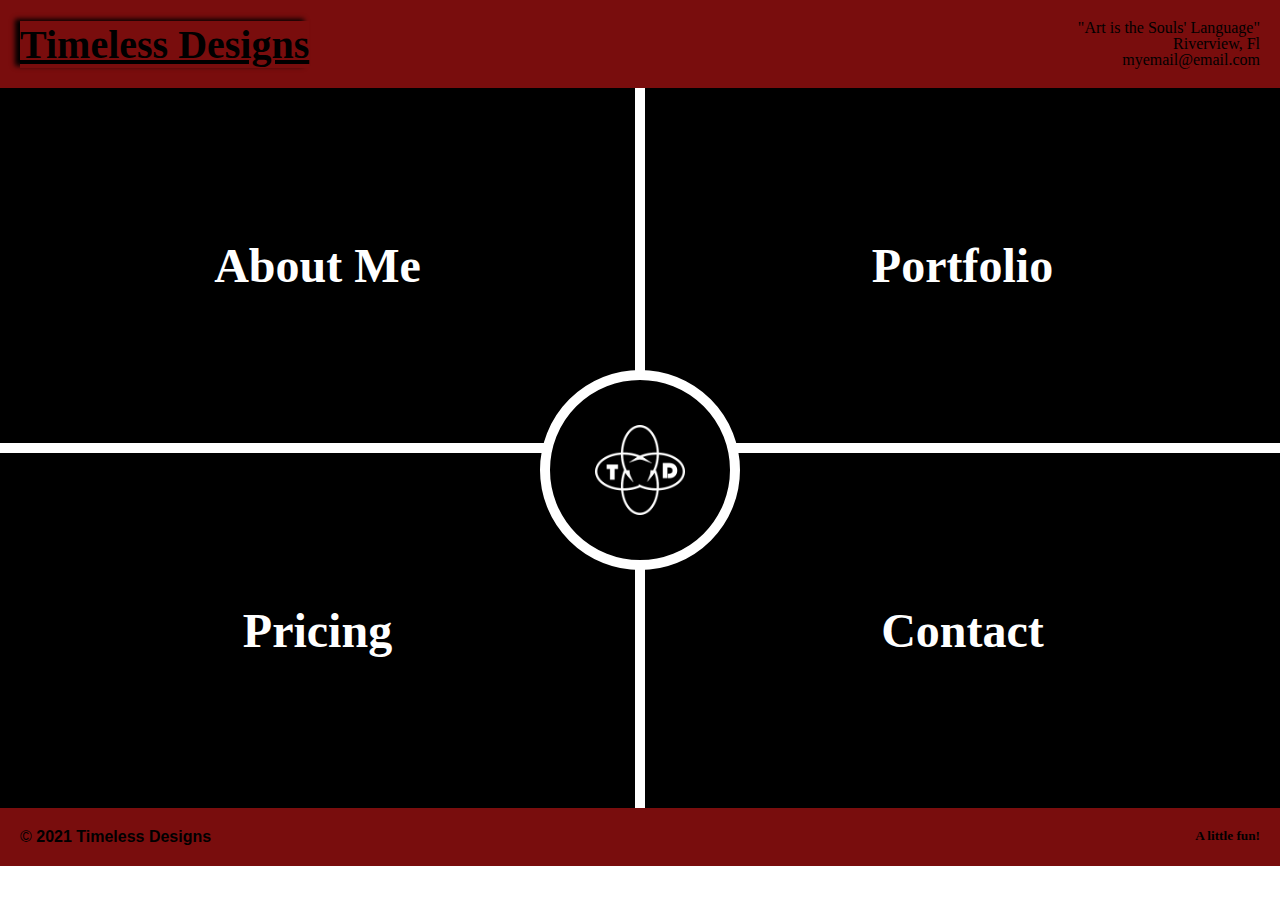
<file: index.html>
<!DOCTYPE html>
<html lang="en" dir="ltr">
  <head>
    <link rel="stylesheet" href="./css/master.css">
    <meta name="viewport" content="width=device-width, inital-scale=1">
    <meta charset="utf-8">
    <title>My Portfolio</title>
  </head>
  <body>
    <header>
      <div class="header_left">
        <h1>Timeless Designs</h1>
      </div>

      <div class="header_right">
        <p>"Art is the Souls' Language"</p>
        <p>Riverview, Fl</p>
        <p>myemail@email.com</p>
      </div>
    </header>
    <main>
      <div class="row top">
        <a href="./about.html"><div class="cell topleft">
          <h2>About Me</h2>
        </div>
      </a>
      <a href="./portfolio.html">  <div class="cell topright">
          <h2>Portfolio</h2>
        </div>
      </a>
      </div>
      <div class="row bottom">
        <a href="./pricing.html"> <div class="cell bottomleft">
          <h2>Pricing</h2>
        </div>
      </a>
        <a href="./contact.html"> <div class="cell bottomright">
          <h2>Contact</h2>
        </div>
      </a>
      </div>
      <a href="./home.html"> <div class="circle">
        <img src="./assets/portfolio/TDLogo.png" alt="Timeless Logo">
      </div>
    </a>

      <!-- <nav>
        <ul class="navbar">
        <li><a href="#">Home</a></li>
        <li><a href="#">About</a></li>
        <li><a href="#">Projects</a></li>
        <li><a href="#">Pricing</a></li>
      </nav> -->
    </main>
    <footer>
      <div class="footer_left">
        <p>&copy; <b/>2021 Timeless Designs</p>
      </div>
      <div class="footer_right">
        <h5>A little fun!</h5>
      </div>
      <br/>
    </footer>
  </body>
</html>
</file>
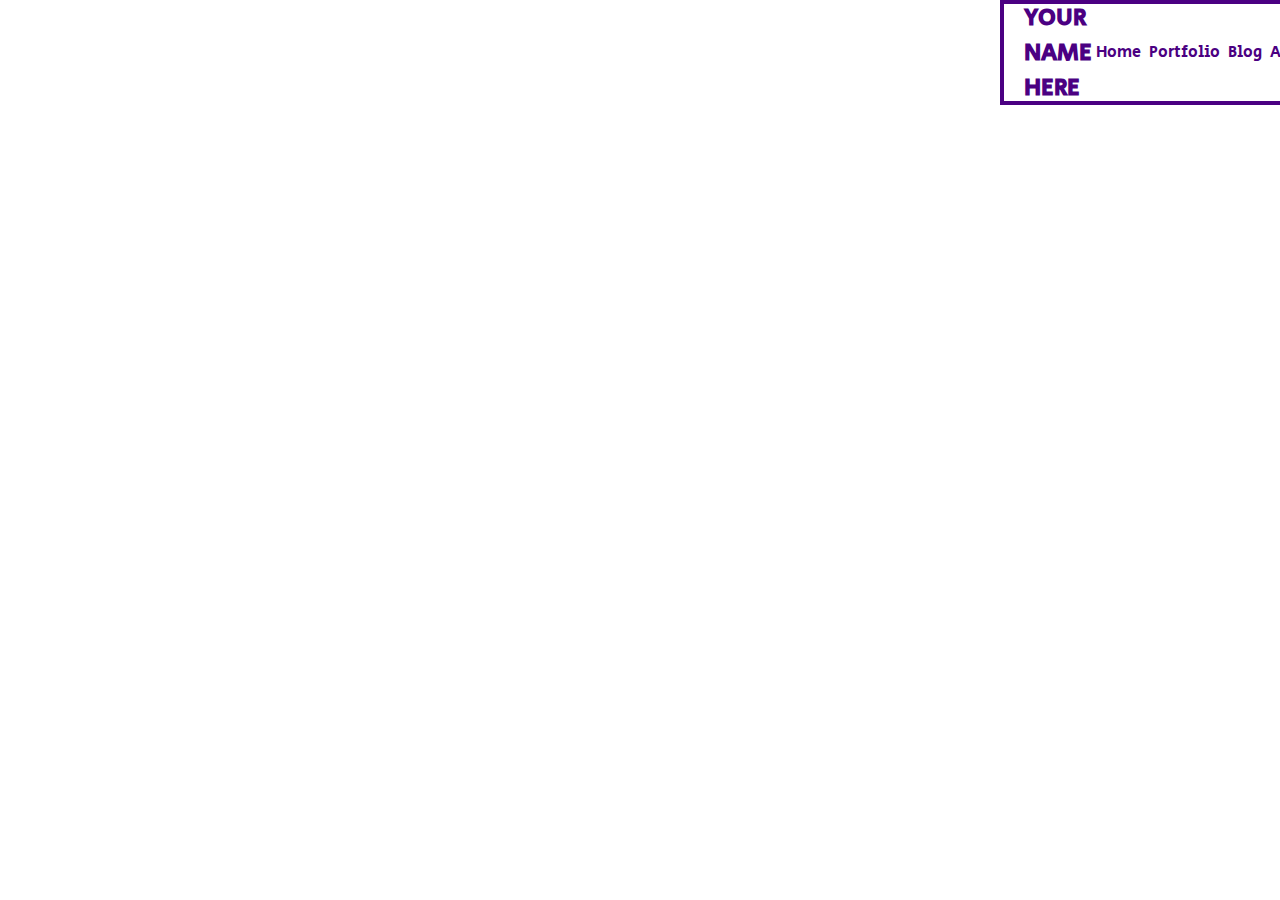
<file: part1/index.html>
<!DOCTYPE html>
<html lang="en-US">
  <head>
    <title>MY PORTFOLIO</title>
    <link rel="stylesheet" href="https://cdnjs.cloudflare.com/ajax/libs/font-awesome/6.2.0/css/all.min.css" integrity="sha512-xh6O/CkQoPOWDdYTDqeRdPCVd1SpvCA9XXcUnZS2FmJNp1coAFzvtCN9BmamE+4aHK8yyUHUSCcJHgXloTyT2A==" crossorigin="anonymous" referrerpolicy="no-referrer" />
    <link rel="stylesheet" href="css/style.css">
  </head>
  <body>
    <div id="siteGrid">
      <nav>
        <h2>YOUR NAME HERE</h2>
        <ul id="navLinks">
          <li><a href="#">Home</a></li>
          <li><a href="#">Portfolio</a></li>
          <li><a href="#">Blog</a></li>
          <li><a href="#">About</a></li>
          <li><a href="#">Contact</a></li>
        </ul>
        <ul class="socialMedia">
          <li><a href="#"><i class="fa-brands fa-twitter"></i></a></li>
          <li><a href="#"><i class="fa-brands fa-facebook"></i></a></li>
          <li><a href="#"><i class="fa-brands fa-instagram"></i></a></li>
          <li><a href="#"><i class="fa-brands fa-github"></i></a></li>
        </ul>
      </nav>
      <section id="hero"></section>
      <section id="threeCards"></section>
      <section id="gallery1"></section>
      <section id="twoCards"></section>
      <footer>
        <ul class="socialMedia">
          <li><a href="#"><i class="fa-brands fa-twitter"></i></a></li>
          <li><a href="#"><i class="fa-brands fa-facebook"></i></a></li>
          <li><a href="#"><i class="fa-brands fa-instagram"></i></a></li>
          <li><a href="#"><i class="fa-brands fa-github"></i></a></li>
        </ul>
      </footer>
    </div>
  </body>
</html>
</file>
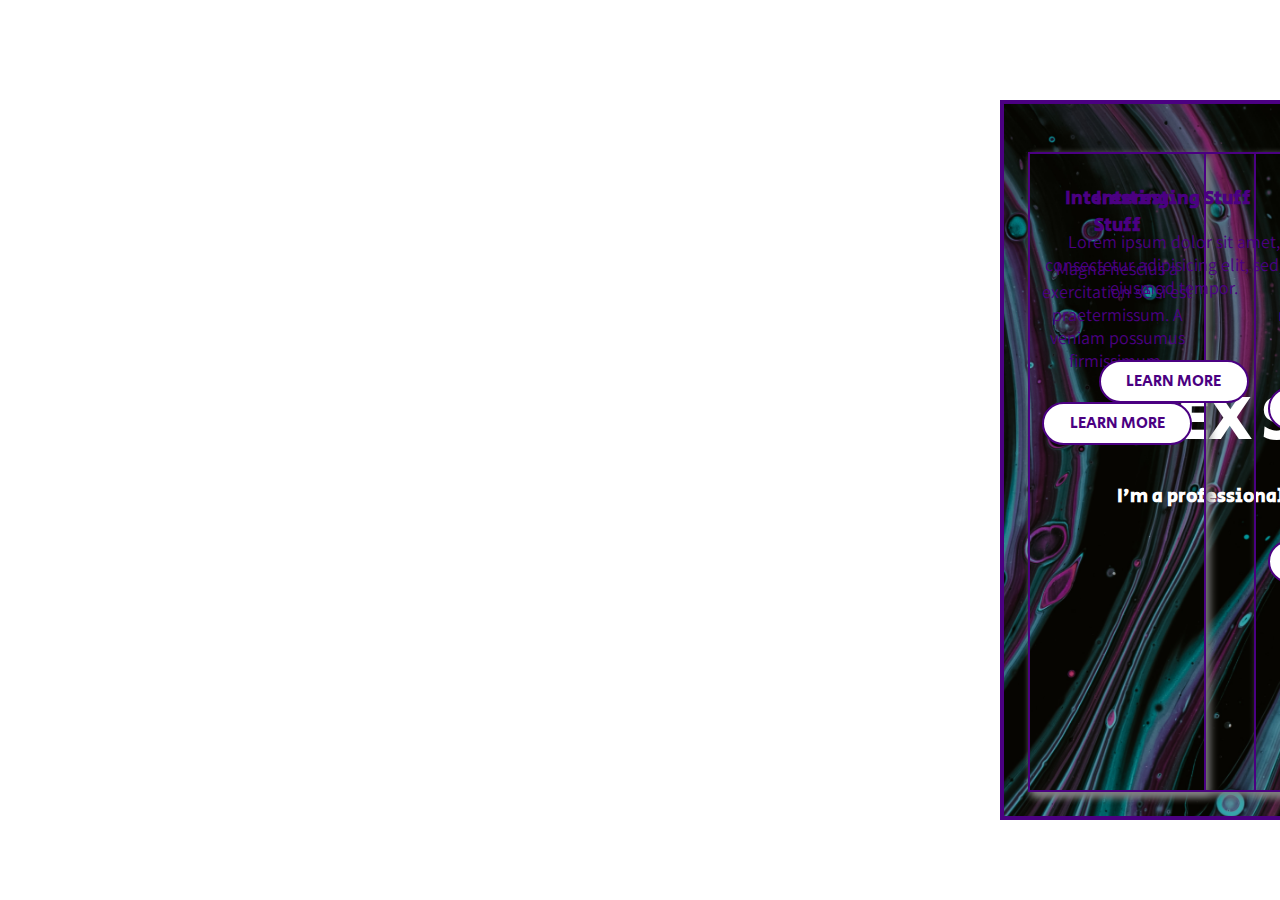
<file: part2/index.html>
<!DOCTYPE html>
<html lang="en-US">
  <head>
    <title>MY PORTFOLIO</title>
    <link rel="stylesheet" href="https://cdnjs.cloudflare.com/ajax/libs/font-awesome/6.2.0/css/all.min.css" integrity="sha512-xh6O/CkQoPOWDdYTDqeRdPCVd1SpvCA9XXcUnZS2FmJNp1coAFzvtCN9BmamE+4aHK8yyUHUSCcJHgXloTyT2A==" crossorigin="anonymous" referrerpolicy="no-referrer" />
    <link rel="stylesheet" href="css/style.css">
  </head>
  <body>
    <div id="siteGrid">
      <nav>
        <h2>YOUR NAME HERE</h2>
        <ul id="navLinks">
          <li><a href="#">Home</a></li>
          <li><a href="#">Portfolio</a></li>
          <li><a href="#">Blog</a></li>
          <li><a href="#">About</a></li>
          <li><a href="#">Contact</a></li>
        </ul>
        <ul class="socialMedia">
          <li><a href="#"><i class="fa-brands fa-twitter"></i></a></li>
          <li><a href="#"><i class="fa-brands fa-facebook"></i></a></li>
          <li><a href="#"><i class="fa-brands fa-instagram"></i></a></li>
          <li><a href="#"><i class="fa-brands fa-github"></i></a></li>
        </ul>
      </nav>
      <section id="hero">
        <div id="heroContent">
          <h1>ALEX SOMEBODY</h1>
          <h3>I'm a professional graphic designer from Orlando</h3>
          <a href="#">ABOUT ME</a>
        </div>
      </section>
      <section id="threeCards">
        <div class="card">
          <h3>Interesting Stuff</h3>
          <p>
            Magna nescius a exercitation se si est praetermissum. A veniam possumus firmissimum.
          </p>
          <a href="#">LEARN MORE</a>
        </div>
        <div class="card">
          <h3>Interesting Stuff</h3>
          <p>
            Sunt in culpa qui officia deserunt mollit anim id est laborum.
          </p>
          <a href="#">LEARN MORE</a>
        </div>
        <div class="card">
          <h3>Interesting Stuff</h3>
          <p>
            Lorem ipsum dolor sit amet, consectetur adipisicing elit, sed do eiusmod tempor.
          </p>
          <a href="#">LEARN MORE</a>
        </div>
      </section>
      <section id="gallery1"></section>
      <section id="twoCards">
        <div class="card">
          <h3>Interesting Stuff</h3>
          <p>
            Lorem ipsum dolor sit amet, consectetur adipisicing elit, sed do eiusmod tempor.
          </p>
          <a href="#">LEARN MORE</a>
        </div>
        <div class="card">
          <h3>Interesting Stuff</h3>
          <p>
            Lorem ipsum dolor sit amet, consectetur adipisicing elit, sed do eiusmod tempor.
          </p>
          <a href="#">LEARN MORE</a>
        </div>
      </section>
      <footer>
        <ul class="socialMedia">
          <li><a href="#"><i class="fa-brands fa-twitter"></i></a></li>
          <li><a href="#"><i class="fa-brands fa-facebook"></i></a></li>
          <li><a href="#"><i class="fa-brands fa-instagram"></i></a></li>
          <li><a href="#"><i class="fa-brands fa-github"></i></a></li>
        </ul>
      </footer>
    </div>
  </body>
</html>
</file>
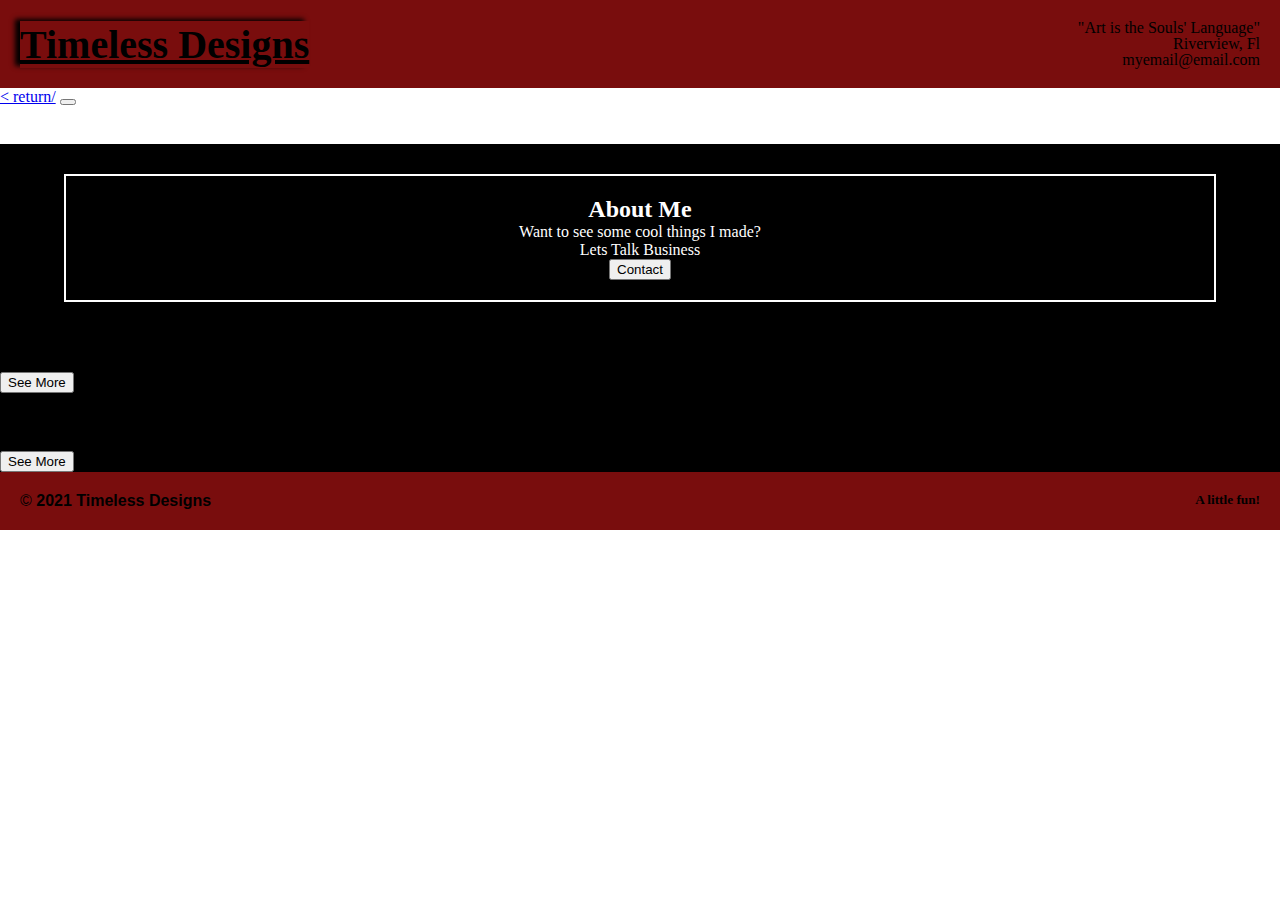
<file: about.html>
<!DOCTYPE html>
<html lang="en" dir="ltr">
  <head>

    <link href="https://cdn.jsdelivr.net/npm/bootstrap@5.1.3/dist/css/bootstrap.min.css" rel="stylesheet" integrity="sha384-1BmE4kWBq78iYhFldvKuhfTAU6auU8tT94WrHftjDbrCEXSU1oBoqyl2QvZ6jIW3" crossorigin="anonymous">
    <link rel="stylesheet" href="./css/master.css">
    <meta name="viewport" content="width=device-width, inital-scale=1">
    <meta charset="utf-8">
    <title>Timeless Designs - Home</title>
  </head>
  <body>
    <header>
      <div class="header_left">
        <h1>Timeless Designs</h1>
      </div>

      <div class="header_right">
        <p>"Art is the Souls' Language"</p>
        <p>Riverview, Fl</p>
        <p>myemail@email.com</p>
      </div>
    </header>
    <nav class="navbar navbar-expand-lg navbar-dark bg-black">
  <div class="container-fluid">
    <a class="navbar-brand" href="./index.html">&lt; return/</a>
    <button class="navbar-toggler" type="button" data-bs-toggle="collapse" data-bs-target="#navbarNav" aria-controls="navbarNav" aria-expanded="false" aria-label="Toggle navigation">
      <span class="navbar-toggler-icon"></span>
    </button>
    <div class="collapse navbar-collapse" id="navbarNav">
      <ul class="navbar-nav">
        <li class="nav-item">
          <a class="nav-link" aria-current="page" href="./home.html">Home</a>
        </li>
        <li class="nav-item">
          <a class="nav-link" href="./portfolio.html">Portfolio</a>
        </li>
        <li class="nav-item">
          <a class="nav-link active" href="./about.html">About Me</a>
        </li>
        <li class="nav-item">
          <a class="nav-link" href="./pricing.html">Pricing</a>
        </li>
        <li class="nav-item">
          <a class="nav-link" href="./contact.html">Contact</a>
        </li>
      </ul>
    </div>
  </div>
</nav>
    <main>
      <section class="intro-section">
        <h2>About Me</h2>
        <p>Want to see some cool things I made?</p>
        <p>Lets Talk Business </p>
        <button type="button" class="btn btn-light" name="Contact">Contact</button>
      </section>

      <section class="services_section
      container text-light">
        <div class="row py-3">
          <div class="col">
            <h3>Who I Am</h3>
            <p>Lorem ipsum dolor sit amet, consectetur adipisicing elit, sed do eiusmod tempor </p>
              <button type="button" class="btn btn-light w-100" name="See More">See More</button>
          </div>
        <div class="col">
          <h3>Digital Design</h3>
          <p>Lorem ipsum dolor sit amet, consectetur adipisicing elit, sed do eiusmod tempor incididunt ut labore et dolore magna aliqua. Ut enim ad minim veniam, quis nostrud exercitation ullamco laboris nisi ut aliquip ex ea commodo consequat. </p>
          <button type="button" class="btn btn-light w-100" name="See More">See More</button>
        </div>
      </div>
      </section>
    </main>
    <footer>
      <div class="footer_left">
        <p>&copy; <b/>2021 Timeless Designs</p>
      </div>
      <div class="footer_right">
        <h5>A little fun!</h5>
      </div>
      <br/>
    </footer>
    <script src="https://cdn.jsdelivr.net/npm/bootstrap@5.1.3/dist/js/bootstrap.bundle.min.js" integrity="sha384-ka7Sk0Gln4gmtz2MlQnikT1wXgYsOg+OMhuP+IlRH9sENBO0LRn5q+8nbTov4+1p" crossorigin="anonymous"></script>
  </body>
</html>
</file>
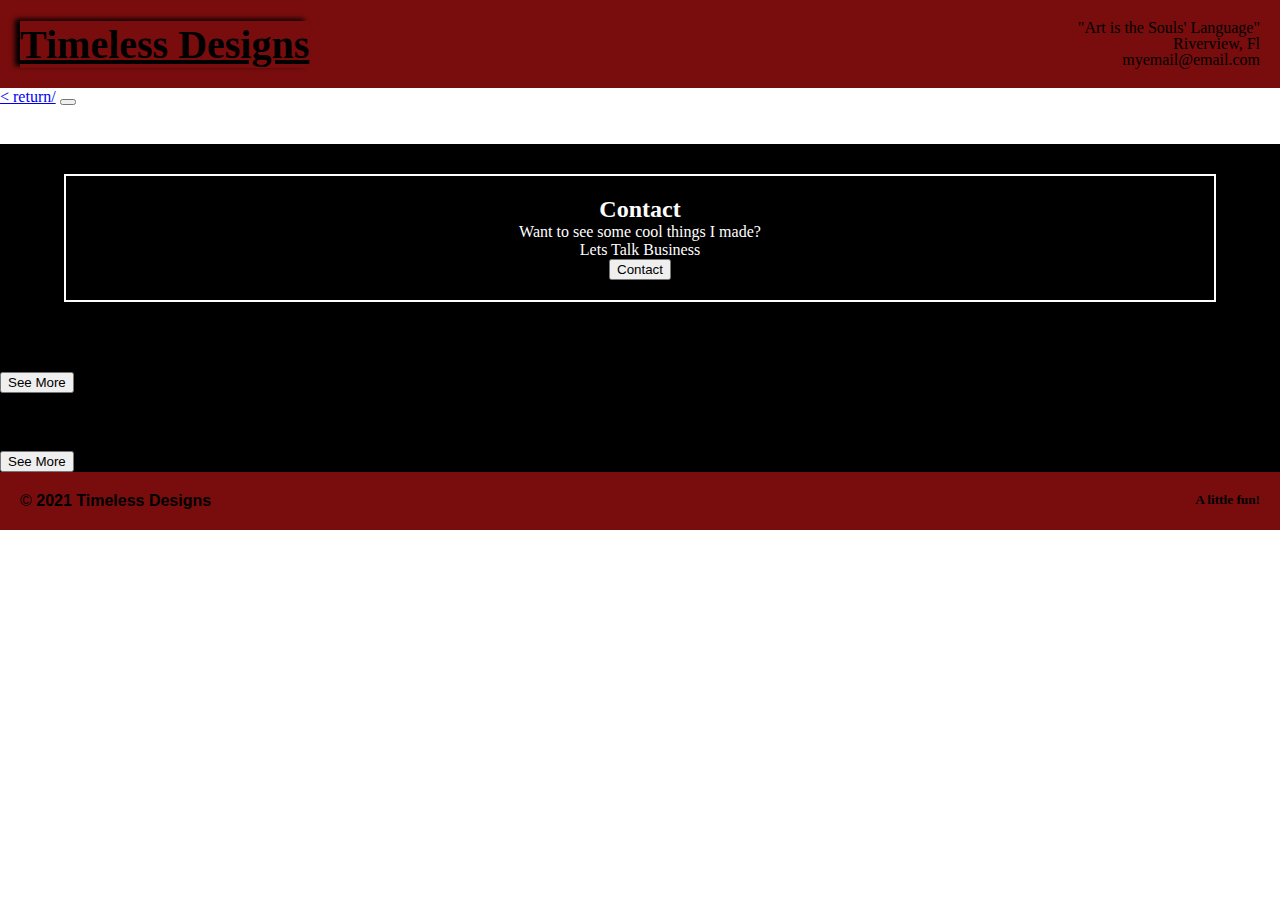
<file: contact.html>
<!DOCTYPE html>
<html lang="en" dir="ltr">
  <head>

    <link href="https://cdn.jsdelivr.net/npm/bootstrap@5.1.3/dist/css/bootstrap.min.css" rel="stylesheet" integrity="sha384-1BmE4kWBq78iYhFldvKuhfTAU6auU8tT94WrHftjDbrCEXSU1oBoqyl2QvZ6jIW3" crossorigin="anonymous">
    <link rel="stylesheet" href="./css/master.css">
    <meta name="viewport" content="width=device-width, inital-scale=1">
    <meta charset="utf-8">
    <title>Timeless Designs - Home</title>
  </head>
  <body>
    <header>
      <div class="header_left">
        <h1>Timeless Designs</h1>
      </div>

      <div class="header_right">
        <p>"Art is the Souls' Language"</p>
        <p>Riverview, Fl</p>
        <p>myemail@email.com</p>
      </div>
    </header>
    <nav class="navbar navbar-expand-lg navbar-dark bg-black">
  <div class="container-fluid">
    <a class="navbar-brand" href="./index.html">&lt; return/</a>
    <button class="navbar-toggler" type="button" data-bs-toggle="collapse" data-bs-target="#navbarNav" aria-controls="navbarNav" aria-expanded="false" aria-label="Toggle navigation">
      <span class="navbar-toggler-icon"></span>
    </button>
    <div class="collapse navbar-collapse" id="navbarNav">
      <ul class="navbar-nav">
        <li class="nav-item">
          <a class="nav-link" aria-current="page" href="./home.html">Home</a>
        </li>
        <li class="nav-item">
          <a class="nav-link" href="./portfolio.html">Portfolio</a>
        </li>
        <li class="nav-item">
          <a class="nav-link" href="./about.html">About Me</a>
        </li>
        <li class="nav-item">
          <a class="nav-link" href="./pricing.html">Pricing</a>
        </li>
        <li class="nav-item">
          <a class="nav-link active" href="./contact.html">Contact</a>
        </li>
      </ul>
    </div>
  </div>
</nav>
    <main>
      <section class="intro-section">
        <h2>Contact</h2>
        <p>Want to see some cool things I made?</p>
        <p>Lets Talk Business </p>
        <button type="button" class="btn btn-light" name="Contact">Contact</button>
      </section>

      <section class="services_section
      container text-light">
        <div class="row py-3">
          <div class="col">
            <h3>Who I Am</h3>
            <p>Lorem ipsum dolor sit amet, consectetur adipisicing elit, sed do eiusmod tempor </p>
              <button type="button" class="btn btn-light w-100" name="See More">See More</button>
          </div>
        <div class="col">
          <h3>Digital Design</h3>
          <p>Lorem ipsum dolor sit amet, consectetur adipisicing elit, sed do eiusmod tempor incididunt ut labore et dolore magna aliqua. Ut enim ad minim veniam, quis nostrud exercitation ullamco laboris nisi ut aliquip ex ea commodo consequat. </p>
          <button type="button" class="btn btn-light w-100" name="See More">See More</button>
        </div>
      </div>
      </section>
    </main>
    <footer>
      <div class="footer_left">
        <p>&copy; <b/>2021 Timeless Designs</p>
      </div>
      <div class="footer_right">
        <h5>A little fun!</h5>
      </div>
      <br/>
    </footer>
    <script src="https://cdn.jsdelivr.net/npm/bootstrap@5.1.3/dist/js/bootstrap.bundle.min.js" integrity="sha384-ka7Sk0Gln4gmtz2MlQnikT1wXgYsOg+OMhuP+IlRH9sENBO0LRn5q+8nbTov4+1p" crossorigin="anonymous"></script>
  </body>
</html>
</file>
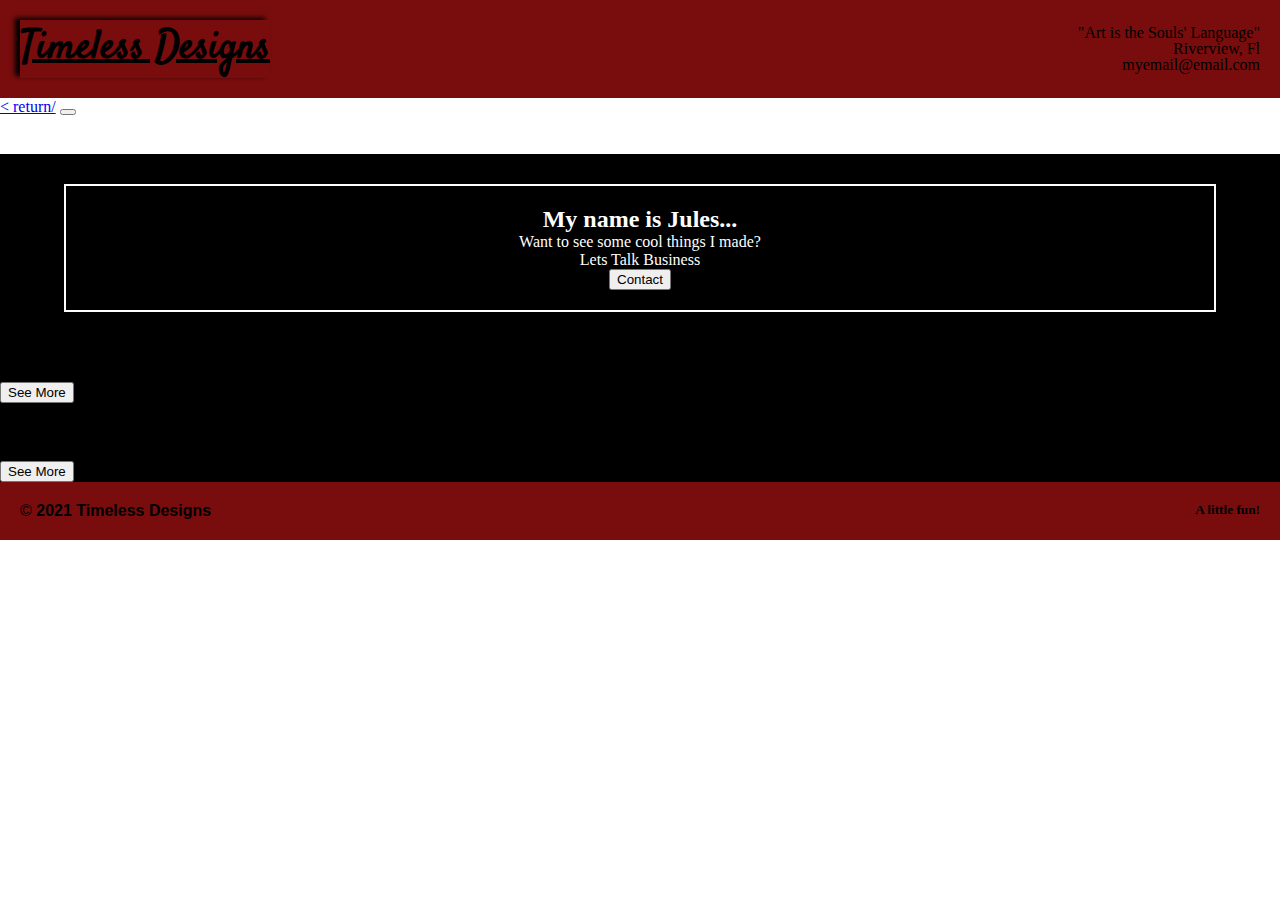
<file: home.html>
<!DOCTYPE html>
<html lang="en" dir="ltr">
  <head>

    <link href="https://cdn.jsdelivr.net/npm/bootstrap@5.1.3/dist/css/bootstrap.min.css" rel="stylesheet" integrity="sha384-1BmE4kWBq78iYhFldvKuhfTAU6auU8tT94WrHftjDbrCEXSU1oBoqyl2QvZ6jIW3" crossorigin="anonymous">
    <link rel="stylesheet" href="./css/master.css">
    <link href="https://fonts.googleapis.com/css2?family=Satisfy&display=swap" rel="stylesheet">
    <meta name="viewport" content="width=device-width, inital-scale=1">
    <meta charset="utf-8">
    <title>Timeless Designs - Home</title>
  </head>
  <body>
    <header>
      <div class="header_left">
        <h1>Timeless Designs</h1>
      </div>

      <div class="header_right">
        <p>"Art is the Souls' Language"</p>
        <p>Riverview, Fl</p>
        <p>myemail@email.com</p>
      </div>
    </header>
    <nav class="navbar navbar-expand-lg navbar-dark bg-black">
  <div class="container-fluid">
    <a class="navbar-brand" href="./index.html">&lt; return/</a>
    <button class="navbar-toggler" type="button" data-bs-toggle="collapse" data-bs-target="#navbarNav" aria-controls="navbarNav" aria-expanded="false" aria-label="Toggle navigation">
      <span class="navbar-toggler-icon"></span>
    </button>
    <div class="collapse navbar-collapse" id="navbarNav">
      <ul class="navbar-nav">
        <li class="nav-item">
          <a class="nav-link active" aria-current="page" href="./home.html">Home</a>
        </li>
        <li class="nav-item">
          <a class="nav-link" href="./portfolio.html">Portfolio</a>
        </li>
        <li class="nav-item">
          <a class="nav-link" href="./about.html">About Me</a>
        </li>
        <li class="nav-item">
          <a class="nav-link" href="./pricing.html">Pricing</a>
        </li>
        <li class="nav-item">
          <a class="nav-link" href="./contact.html">Contact</a>
        </li>
      </ul>
    </div>
  </div>
</nav>
    <main>
      <section class="intro-section">
        <h2>My name is Jules...</h2>
        <p>Want to see some cool things I made?</p>
        <p>Lets Talk Business </p>
        <button type="button" class="btn btn-light" name="Contact">Contact</button>
      </section>

      <section class="services_section
      container text-light">
        <div class="row py-3">
          <div class="col">
            <h3>Who I Am</h3>
            <p>Lorem ipsum dolor sit amet, consectetur adipisicing elit, sed do eiusmod tempor </p>
              <button type="button" class="btn btn-light w-100" name="See More">See More</button>
          </div>
        <div class="col">
          <h3>Digital Design</h3>
          <p>Lorem ipsum dolor sit amet, consectetur adipisicing elit, sed do eiusmod tempor incididunt ut labore et dolore magna aliqua. Ut enim ad minim veniam, quis nostrud exercitation ullamco laboris nisi ut aliquip ex ea commodo consequat. </p>
          <button type="button" class="btn btn-light w-100" name="See More">See More</button>
        </div>
      </div>
      </section>
    </main>
    <footer>
      <div class="footer_left">
        <p>&copy; <b/>2021 Timeless Designs</p>
      </div>
      <div class="footer_right">
        <h5>A little fun!</h5>
      </div>
      <br/>
    </footer>
    <script src="https://cdn.jsdelivr.net/npm/bootstrap@5.1.3/dist/js/bootstrap.bundle.min.js" integrity="sha384-ka7Sk0Gln4gmtz2MlQnikT1wXgYsOg+OMhuP+IlRH9sENBO0LRn5q+8nbTov4+1p" crossorigin="anonymous"></script>
  </body>
</html>
</file>
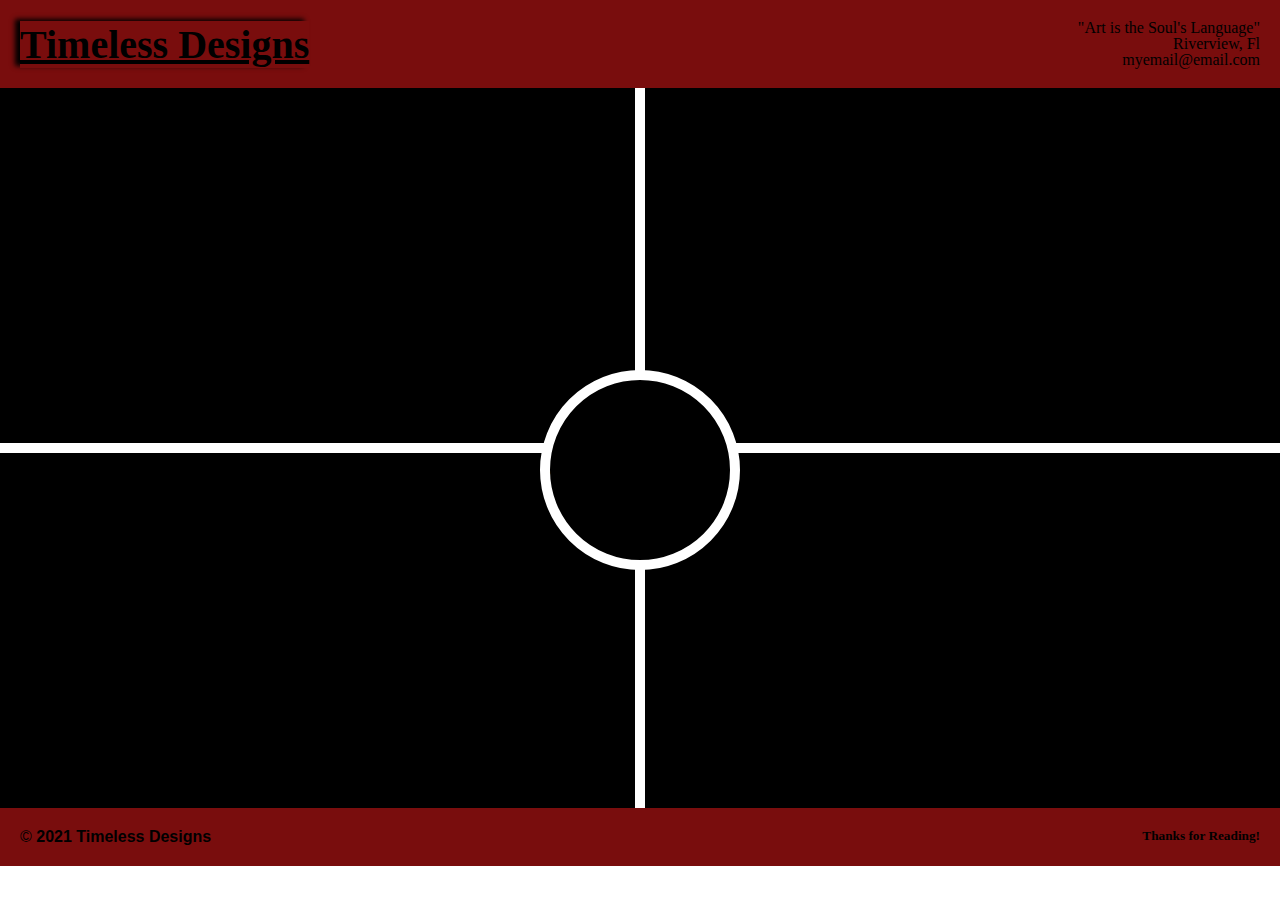
<file: index2.html>
<!DOCTYPE html>
<html lang="en" dir="ltr">
  <head>
    <link rel="stylesheet" href="./css/master.css">
    <meta charset="utf-8">
    <title>My Portfolio</title>
  </head>
  <body>
    <header>
      <div class="header_left">
        <h1>Timeless Designs</h1>
      </div>

      <div class="header_right">
        <p>"Art is the Soul's Language"</p>
        <p>Riverview, Fl</p>
        <p>myemail@email.com</p>
      </div>
    </header>
    <main>
      <div class="row top">
        <div class="cell topleft">

        </div>
        <div class="cell topright">

        </div>
      </div>
      <div class="row bottom">
        <div class="cell bottomleft">

        </div>
        <div class="cell bottomright">

        </div>
      </div>
      <div class="circle">
        <p>aAAAAAAA</p>
      </div>

      <nav>
        <ul class="navbar">
        <li><a href="#">Home</a></li>
        <li><a href="#">About</a></li>
        <li><a href="#">Projects</a></li>
        <li><a href="#">Pricing</a></li>
      </nav>
    </main>
    <footer>
      <div class="footer_left">
        <p>&copy; <b/>2021 Timeless Designs</p>
      </div>
      <div class="footer_right">
        <h5>Thanks for Reading!</h5>
      </div>
      <br/>
    </footer>
  </body>
</html>
</file>
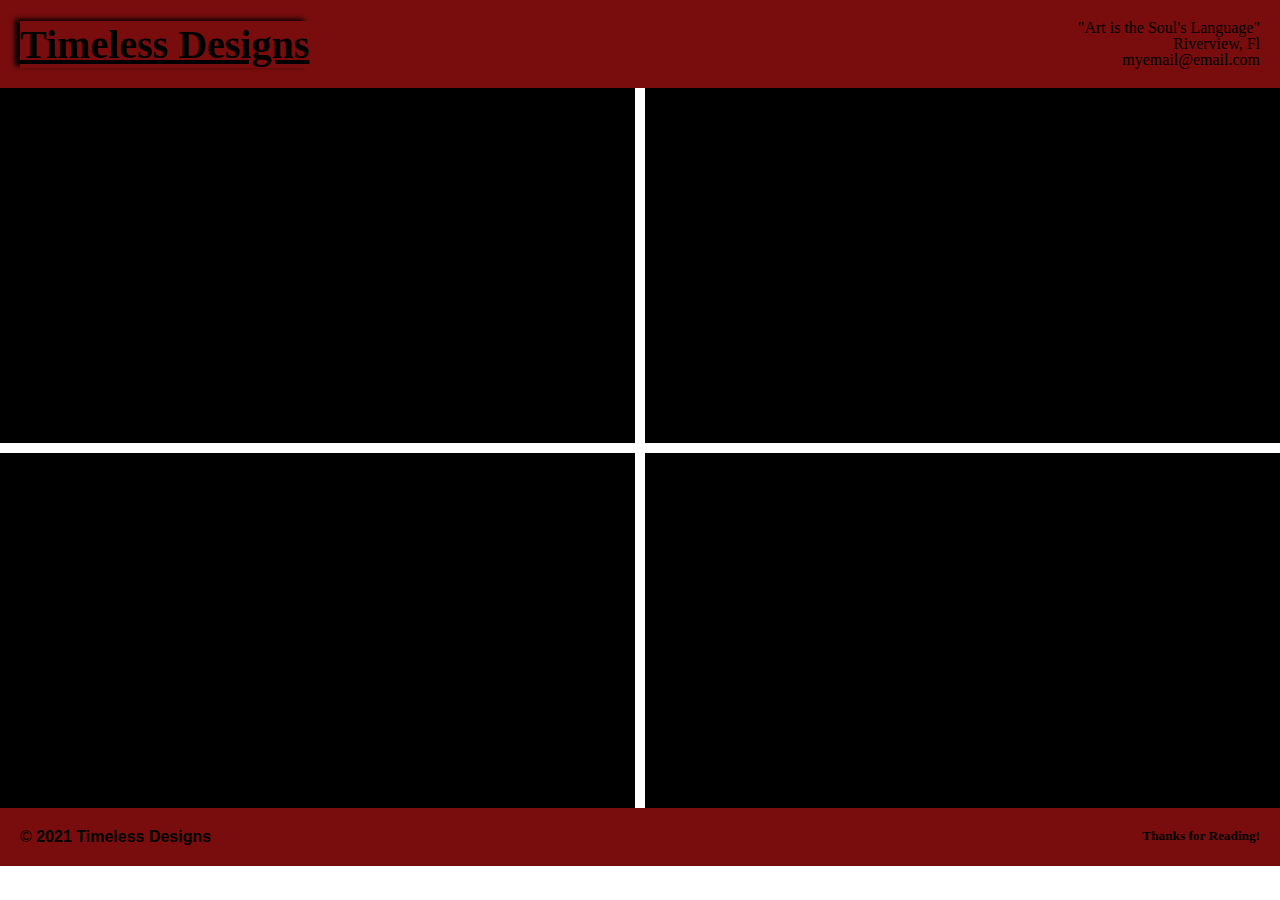
<file: old.html>
<!DOCTYPE html>
<html lang="en" dir="ltr">
  <head>
    <link rel="stylesheet" href="./css/master.css">
    <meta charset="utf-8">
    <title>My Portfolio</title>
  </head>
  <body>
    <header>
      <div class="header_left">
        <h1>Timeless Designs</h1>
      </div>

      <div class="header_right">
        <p>"Art is the Soul's Language"</p>
        <p>Riverview, Fl</p>
        <p>myemail@email.com</p>
      </div>
    </header>
    <main>
      <div class="row top">
        <div class="cell topleft">

        </div>

        <div class="cell topright">

        </div>

        <div class="cell bottomleft">

        </div>

        <div class="cell bottomright">

        </div>
      <nav>
        <ul class="navbar">
        <li><a href="#">Home</a></li>
        <li><a href="#">About</a></li>
        <li><a href="#">Projects</a></li>
        <li><a href="#">Pricing</a></li>
      </nav>
    </main>
    <footer>
      <div class="footer_left">
        <p>&copy; <b/>2021 Timeless Designs</p>
      </div>
      <div class="footer_right">
        <h5>Thanks for Reading!</h5>
      </div>
      <br/>
    </footer>
  </body>
</html>
</file>
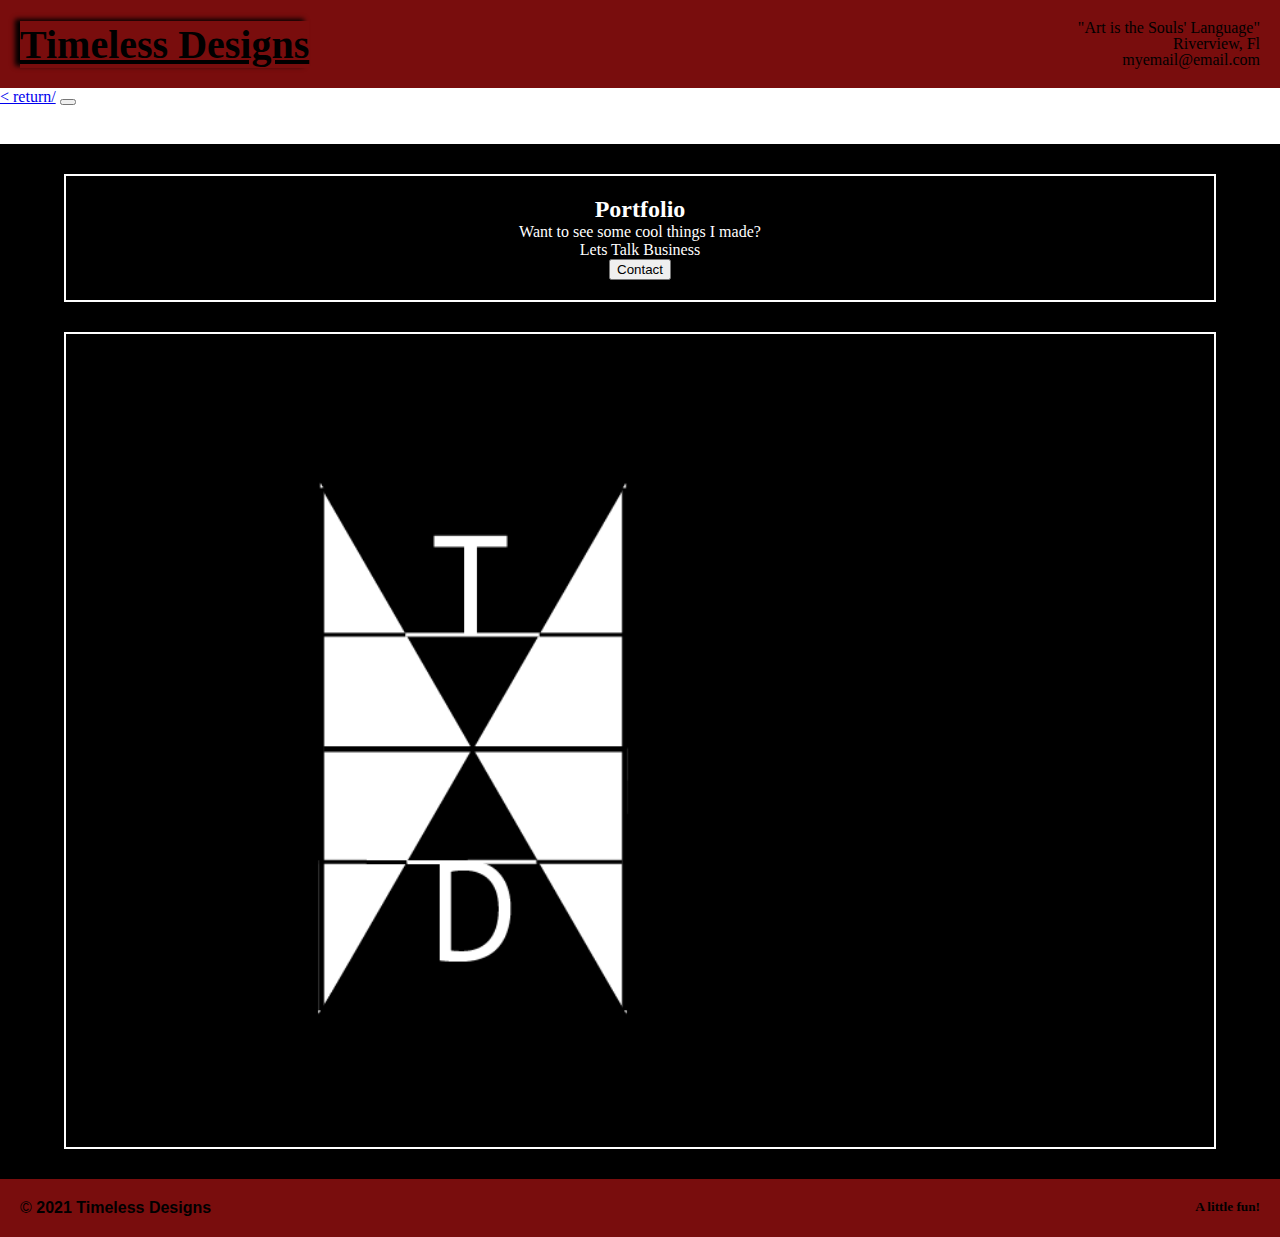
<file: portfolio.html>
<!DOCTYPE html>
<html lang="en" dir="ltr">
  <head>

    <link href="https://cdn.jsdelivr.net/npm/bootstrap@5.1.3/dist/css/bootstrap.min.css" rel="stylesheet" integrity="sha384-1BmE4kWBq78iYhFldvKuhfTAU6auU8tT94WrHftjDbrCEXSU1oBoqyl2QvZ6jIW3" crossorigin="anonymous">
    <link rel="stylesheet" href="./css/master.css">
    <meta name="viewport" content="width=device-width, inital-scale=1">
    <meta charset="utf-8">
    <title>Timeless Designs - Home</title>
  </head>
  <body>
    <header>
      <div class="header_left">
        <h1>Timeless Designs</h1>
      </div>

      <div class="header_right">
        <p>"Art is the Souls' Language"</p>
        <p>Riverview, Fl</p>
        <p>myemail@email.com</p>
      </div>
    </header>
    <nav class="navbar navbar-expand-lg navbar-dark bg-black">
  <div class="container-fluid">
    <a class="navbar-brand" href="./index.html">&lt; return/</a>
    <button class="navbar-toggler" type="button" data-bs-toggle="collapse" data-bs-target="#navbarNav" aria-controls="navbarNav" aria-expanded="false" aria-label="Toggle navigation">
      <span class="navbar-toggler-icon"></span>
    </button>
    <div class="collapse navbar-collapse" id="navbarNav">
      <ul class="navbar-nav">
        <li class="nav-item">
          <a class="nav-link" aria-current="page" href="./home.html">Home</a>
        </li>
        <li class="nav-item">
          <a class="nav-link active" href="./portfolio.html">Portfolio</a>
        </li>
        <li class="nav-item">
          <a class="nav-link" href="./about.html">About Me</a>
        </li>
        <li class="nav-item">
          <a class="nav-link" href="./pricing.html">Pricing</a>
        </li>
        <li class="nav-item">
          <a class="nav-link" href="./contact.html">Contact</a>
        </li>
      </ul>
    </div>
  </div>
</nav>
    <main>
      <section class="intro-section">
        <h2>Portfolio</h2>
        <p>Want to see some cool things I made?</p>
        <p>Lets Talk Business </p>
        <button type="button" class="btn btn-light" name="Contact">Contact</button>
      </section>

      <section class="gallery_section">
        <div class="gallery_img_wrapper">
          <img src="./assets/portfolio/Timeless_Logo-03.png" alt"Timeless Logo Variation">
        </div>

      </section>
    </main>
    <footer>
      <div class="footer_left">
        <p>&copy; <b/>2021 Timeless Designs</p>
      </div>
      <div class="footer_right">
        <h5>A little fun!</h5>
      </div>
      <br/>
    </footer>
    <script src="https://cdn.jsdelivr.net/npm/bootstrap@5.1.3/dist/js/bootstrap.bundle.min.js" integrity="sha384-ka7Sk0Gln4gmtz2MlQnikT1wXgYsOg+OMhuP+IlRH9sENBO0LRn5q+8nbTov4+1p" crossorigin="anonymous"></script>
  </body>
</html>
</file>
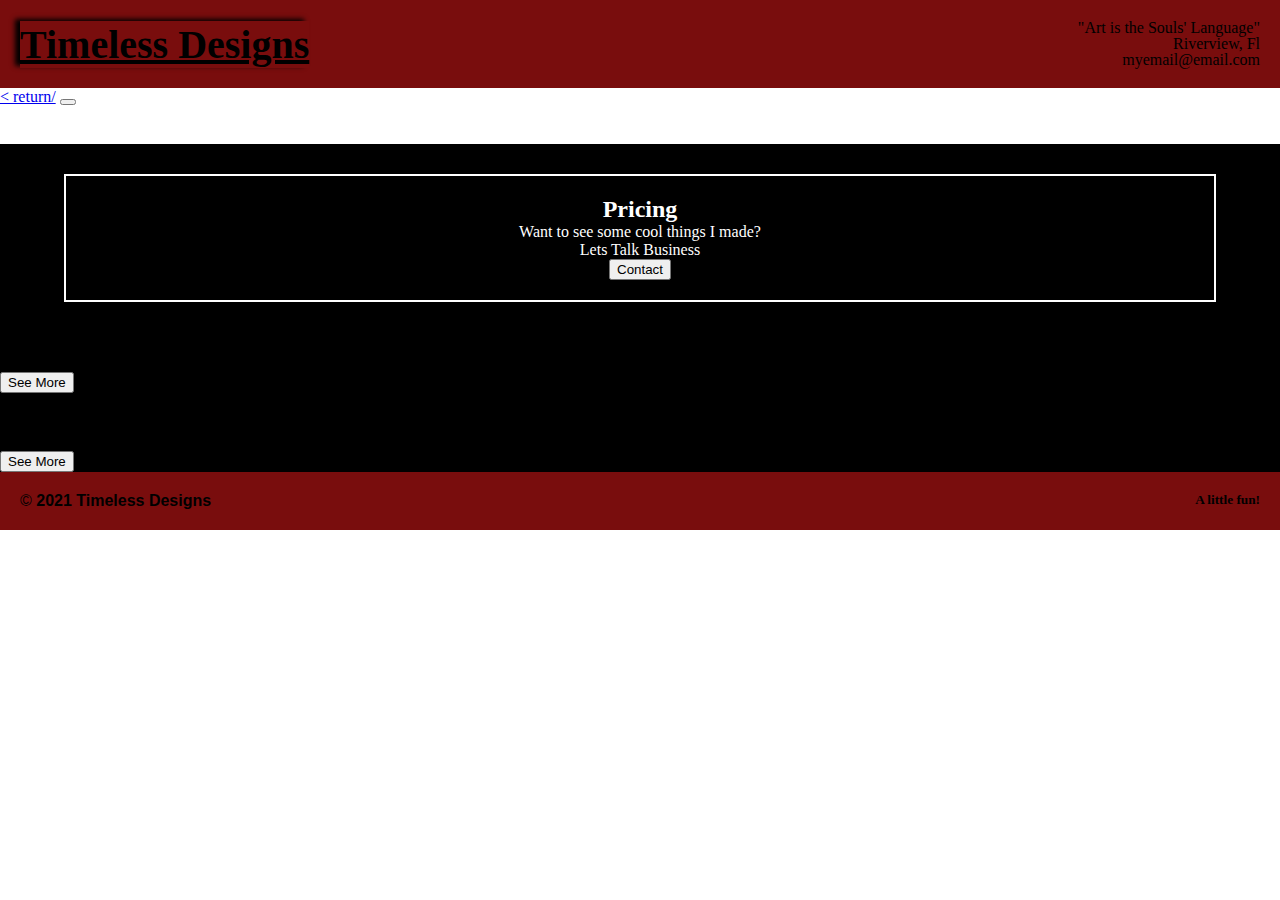
<file: pricing.html>
<!DOCTYPE html>
<html lang="en" dir="ltr">
  <head>

    <link href="https://cdn.jsdelivr.net/npm/bootstrap@5.1.3/dist/css/bootstrap.min.css" rel="stylesheet" integrity="sha384-1BmE4kWBq78iYhFldvKuhfTAU6auU8tT94WrHftjDbrCEXSU1oBoqyl2QvZ6jIW3" crossorigin="anonymous">
    <link rel="stylesheet" href="./css/master.css">
    <meta name="viewport" content="width=device-width, inital-scale=1">
    <meta charset="utf-8">
    <title>Timeless Designs - Home</title>
  </head>
  <body>
    <header>
      <div class="header_left">
        <h1>Timeless Designs</h1>
      </div>

      <div class="header_right">
        <p>"Art is the Souls' Language"</p>
        <p>Riverview, Fl</p>
        <p>myemail@email.com</p>
      </div>
    </header>
    <nav class="navbar navbar-expand-lg navbar-dark bg-black">
  <div class="container-fluid">
    <a class="navbar-brand" href="./index.html">&lt; return/</a>
    <button class="navbar-toggler" type="button" data-bs-toggle="collapse" data-bs-target="#navbarNav" aria-controls="navbarNav" aria-expanded="false" aria-label="Toggle navigation">
      <span class="navbar-toggler-icon"></span>
    </button>
    <div class="collapse navbar-collapse" id="navbarNav">
      <ul class="navbar-nav">
        <li class="nav-item">
          <a class="nav-link active" aria-current="page" href="./home.html">Home</a>
        </li>
        <li class="nav-item">
          <a class="nav-link" href="./portfolio.html">Portfolio</a>
        </li>
        <li class="nav-item">
          <a class="nav-link" href="./about.html">About Me</a>
        </li>
        <li class="nav-item">
          <a class="nav-link active" href="./pricing.html">Pricing</a>
        </li>
        <li class="nav-item">
          <a class="nav-link" href="./contact.html">Contact</a>
        </li>
      </ul>
    </div>
  </div>
</nav>
    <main>
      <section class="intro-section">
        <h2>Pricing</h2>
        <p>Want to see some cool things I made?</p>
        <p>Lets Talk Business </p>
        <button type="button" class="btn btn-light" name="Contact">Contact</button>
      </section>

      <section class="services_section
      container text-light">
        <div class="row py-3">
          <div class="col">
            <h3>Who I Am</h3>
            <p>Lorem ipsum dolor sit amet, consectetur adipisicing elit, sed do eiusmod tempor </p>
              <button type="button" class="btn btn-light w-100" name="See More">See More</button>
          </div>
        <div class="col">
          <h3>Digital Design</h3>
          <p>Lorem ipsum dolor sit amet, consectetur adipisicing elit, sed do eiusmod tempor incididunt ut labore et dolore magna aliqua. Ut enim ad minim veniam, quis nostrud exercitation ullamco laboris nisi ut aliquip ex ea commodo consequat. </p>
          <button type="button" class="btn btn-light w-100" name="See More">See More</button>
        </div>
      </div>
      </section>
    </main>
    <footer>
      <div class="footer_left">
        <p>&copy; <b/>2021 Timeless Designs</p>
      </div>
      <div class="footer_right">
        <h5>A little fun!</h5>
      </div>
      <br/>
    </footer>
    <script src="https://cdn.jsdelivr.net/npm/bootstrap@5.1.3/dist/js/bootstrap.bundle.min.js" integrity="sha384-ka7Sk0Gln4gmtz2MlQnikT1wXgYsOg+OMhuP+IlRH9sENBO0LRn5q+8nbTov4+1p" crossorigin="anonymous"></script>
  </body>
</html>
</file>
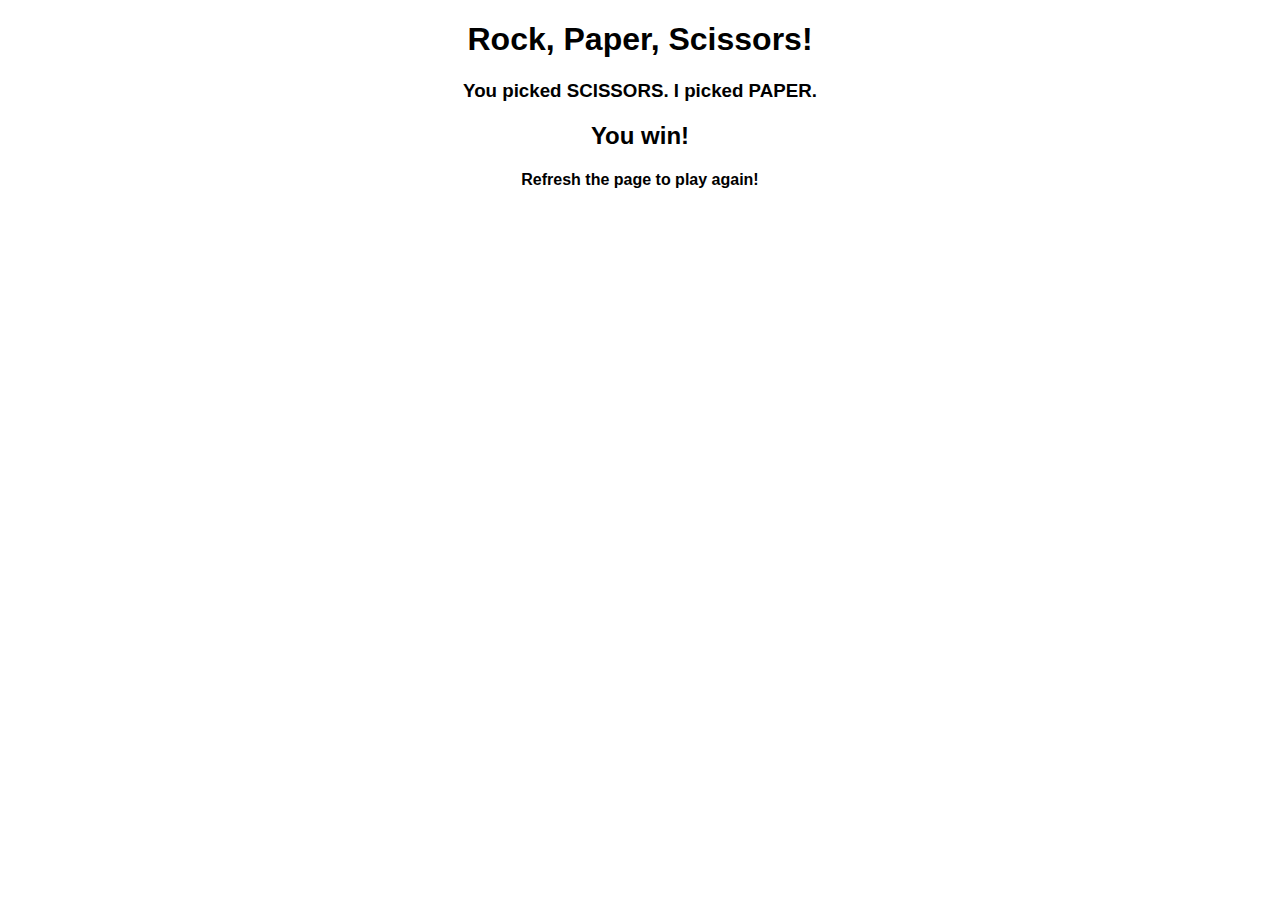
<file: 108_RPSLab/game_v1.html>
<!DOCTYPE html>
<html lang="en-US">
  <head>
    <title>Rock Paper Scissors</title>
    <link href="css/style_v1.css" rel="stylesheet">
  </head>
  <body>
    <h1>Rock, Paper, Scissors!</h1>
    <div id="game">
      <h3 id="selections">You picked <span id="yourPickText"></span>. I picked <span id="myPickText"></span>.</h3>
      <h2 id="result"></h2>
      <h4>Refresh the page to play again!</h4>
    </div>

    <script src="js/logic.js"></script>
    <script type="text/javascript">
      let yourPickText = document.getElementById("yourPickText");
      let myPickText = document.getElementById("myPickText");
      let resultText = document.getElementById("result");

      let yourPick = getRandomPick();
      let myPick = getRandomPick();

      yourPickText.innerHTML = yourPick;
      myPickText.innerHTML = myPick;
      resultText.innerHTML = getResultText(myPick, yourPick);
    </script>
  </body>
</html>
</file>
<file: css/master.css>
* {
  margin:0;
  box-sizing: border-box;
}

body {

}

header {
  background-color: rgb(121, 13, 13);
  overflow: auto;
  padding: 20px;
  display:flex;
  justify-content: space-between;
  align-items: center;
}

.header_left {
  text-align: left;
  text-decoration: underline;
  color:black;
  font-family: 'Satisfy', cursive, bold;
}

.header_left h1 {
  font-size: 40px;
  background: rgb(121,13,13);
  box-shadow: -5px -2px 5px black;
}

.header_right {
  display:flex;
  flex-direction: column;
  text-align: right;
  line-height: 1em;
  font-size: 1rem;
  color:black;
}

main {
  clear:both;
  background-color: black;
  overflow: auto;
}

.cell {
  height:40vh;
  width:50%;
  border: 5px solid white;
  display:inline-block;
}

.cell:hover {
  border-color:red;
}

.topleft {
  border-top:none;
  border-left:none;
  float:left;
}

h2 {
  display: block;
}

.topright {
  border-top:none;
  border-right:none;
  float:right;
}

.bottomleft {
  border-bottom:none;
  border-left:none;
  float:left;

}

.bottomright {
  border-bottom:none;
  border-right:none;
  float:right;

}

.circle {
  border: 10px solid white;
  background-color: black;
  border-radius:50%;
  display:inline-block;
  position:absolute;
  left:50%;
  top:50%;
  height:200px;
  width:200px;
  display: flex;
  align-items: center;
  transform:translate(-50%,-40%);
  vertical-align: middle;
}

.circle img {
  width:50%;
  display:block;
  margin:auto;
}

.circle:hover {
  border-color:red;
}

nav {
  overflow:auto;
  display:flex;
  justify-content: space-between;
}

.navbar {
  list-style-type: none;
  padding-left:0px;
}

.navbar li {
  display: inline-block;
  padding: 10px;
  padding-right: 0px;
}

.navbar li a {
  color:white;
  text-decoration: none;
}

hr {
  text-decoration: none;
}

footer {
  background-color: rgb(121, 13, 13);
  overflow: auto;
  padding:20px;
  color:black;
}

.footer_left {
  width:30%;
  float:left;
  text-align:left;
}

.footer_right {
  width:60%;
  float:right;
  text-align: right;
}

/* Typography */

.footer_left {
  font-family: "Arial", "Helvetica", sans-serif;
}

.cell {
  color:white;
  display: flex;
  align-items: center;
  justify-content: center;
  font-size:2em;

}

.intro-section {
  color: white;
  width:90%;
  margin:30px auto;
  text-align:center;
  padding:20px;
  border:2px solid white;
}

.services_section h3 {
  text-align: center;

}

.gallery_section {
  display: grid;
  grid-template-columns: auto auto auto;
  width:90%;
  margin:30px auto;
  padding:20px;
  border:2px solid white;
}

.gallery_img_wrapper img {
  width:100%;
}
</file>
<file: part1/css/style.css>
/* Google Font API imports - found at https://fonts.google.com/ */
@import url('https://fonts.googleapis.com/css2?family=Assistant:wght@300&family=Secular+One&display=swap');

/*****************************************************************************
  Heading, Link, and Misc. Styles
*****************************************************************************/
* {
  box-sizing: border-box;
}

body {
  margin: 0;
}

section {
  border: 4px solid indigo;
}

h1,
h2,
h3,
a {
  font-family: 'Secular One', sans-serif;
}

h4,
p {
  font-family: 'Assistant', sans-serif;
}

h1 {
  font-size: 60px;
  margin-bottom: 0;
}

h4 {
  font-size: 18px;
  margin-top: 4px;
}

a {
  text-decoration: none;
}

nav,
nav a,
footer a {
  color: indigo;
}

nav a:hover,
footer a:hover {
  text-decoration: underline;
}

/****************************************************************************
  Grid styles
****************************************************************************/

#siteGrid {
  display: grid;
  grid-template-columns: 1fr 1000px 1fr;
  grid-auto-rows: 100px, auto;
  grid-template-areas:
  "navArea navArea navArea"
  "heroArea heroArea heroArea"
  "threeCardsArea"
  "gallery1Area"
  "twoCardsArea"
  "footerArea footerArea footerArea";
}

/****************************************************************************
  Nav/Footer styles
****************************************************************************/
nav {
  align-items: center;
  display: flex;
  margin: 0 24px;
  grid-area: navArea;
}

footer {
  display: flex;
  justify-content: center;
  grid-area: footerArea;
}

#navLinks,
.socialMedia {
  display: flex;
  list-style-type: none;
}

#navLinks li,
.socialMedia li {
  padding: 0 4px;
}

nav .socialMedia {
  justify-content: flex-end;
  padding-left: 0;
}

.socialMedia i {
  font-size: 20px;
}

nav,
nav a,
footer a {
  color: indigo;
}

nav a:hover,
footer a:hover {
  text-decoration: underline;
}

nav ul,
nav h2 {
  flex: 1;
  margin: 0;
  padding: 0;
}


/****************************************************************************
  Hero styles
****************************************************************************/

  #hero {
    grid-area: heroArea;
  }

/****************************************************************************
  Card styles
****************************************************************************/
  #threeCards {
    grid-area: threeCardsArea;
  }

  #twoCards {
    grid-area: twoCardsArea;
  }
/****************************************************************************
  Gallery styles
****************************************************************************/

  #gallery1 {
    grid-area: gallery1Area;
  }

/****************************************************************************
  Media Query - Mobile Breakpoint
****************************************************************************/
@media screen and (max-width: 1000px) {
  grid-template-columns: 1fr;
  grid-template-areas:
    "navArea"
    "heroArea"
    "threeCardsArea"
    "gallery1Area"
    "twoCardsArea"
    "footerArea";
    flex-direction:column;
}
</file>
<file: part2/css/style.css>
/* Google Font API imports - found at https://fonts.google.com/ */
@import url('https://fonts.googleapis.com/css2?family=Assistant:wght@300&family=Secular+One&display=swap');

/*****************************************************************************
  Heading, Link, and Misc. Styles
*****************************************************************************/
* {
  box-sizing: border-box;
}

body {
  margin: 0;
}

section {
  border: 4px solid indigo;
}

h1,
h2,
h3,
a {
  font-family: 'Secular One', sans-serif;
}

h4,
p {
  font-family: 'Assistant', sans-serif;
}

h1 {
  font-size: 60px;
  margin-bottom: 0;
}

h4 {
  font-size: 18px;
  margin-top: 4px;
}

a {
  text-decoration: none;
}

nav,
nav a,
footer a {
  color: indigo;
}

nav a:hover,
footer a:hover {
  text-decoration: underline;
}

/****************************************************************************
  Grid styles
****************************************************************************/

#siteGrid {
  display: grid;
  grid-template-columns: 1fr 1000px 1fr;
  grid-auto-rows: minmax(100px, auto);
  grid-template-areas:
  "navArea navArea navArea"
  "heroArea heroArea heroArea"
  "threeCardsArea"
  "gallery1Area"
  "twoCardsArea"
  "footerArea footerArea footerArea";
}

nav {
  grid-area: navArea;
}

#hero {
  grid-area: heroArea;
}

#threeCards {
  grid-area: threeCardsArea;
}

#gallery1 {
  grid-area: gallery1Area;
}

#twoCards {
  grid-area: twoCardsArea;
}

footer {
  grid-area: footerArea;
}

/****************************************************************************
  Nav/Footer styles
****************************************************************************/
nav {
  align-items: center;
  display: flex;
  margin: 0 24px;
  }

footer {
  display: flex;
  justify-content: center;
  }

#navLinks,
.socialMedia {
  display: flex;
  list-style-type: none;
}

#navLinks li,
.socialMedia li {
  padding: 0 4px;
}

nav .socialMedia {
  justify-content: flex-end;
  padding-left: 0;
}

.socialMedia i {
  font-size: 20px;
}

nav,
nav a,
footer a {
  color: indigo;
}

nav a:hover,
footer a:hover {
  text-decoration: underline;
}

nav ul,
nav h2 {
  flex: 1;
  margin: 0;
  padding: 0;
}


/****************************************************************************
  Hero styles
****************************************************************************/

  #hero {
    height: 80vh;
    display: flex;
    justify-content: center;
    align-items: center;
    text-align: center;
    background-image: url("../assets/abstractBackground.jpg");
    background-position: center;
    background-size: cover;
    background-attachment: fixed;
    }

    #hero h1,
    #hero h3 {
      color:white;
    }

    #hero a,
    .card a {
      background-color: white;
      color:indigo;
      border: solid 2px indigo;
      border-radius: 24px;
      display: inline-block;
      padding: 8px 16px;
      margin-top: 12px;
      min-width: 150px;
      transition: transform 0.5s;
    }

    #hero a:hover,
    .card a:hover {
      transform:scale(1.1);
    }

/****************************************************************************
  Card styles
****************************************************************************/

.card {
  border: 2px solid indigo;
  color: indigo;
  margin: 48px 24px 24px;
  padding: 12px 12px 24px;
  text-align: center;
  box-shadow: 4px 4px 8px 0px grey;
  flex: 1;
}

.card p {
  font-size: 18px;
  min-height: 100px;
}

#threeCards,#twoCards {
  display:flex;
}

/****************************************************************************
  Gallery styles
****************************************************************************/


/****************************************************************************
  Media Query - Mobile Breakpoint
****************************************************************************/
@media screen and (max-width: 1000px) {
  #siteGrid {
  grid-template-columns: 1fr;
  grid-template-areas:
    "navArea"
    "heroArea"
    "threeCardsArea"
    "gallery1Area"
    "twoCardsArea"
    "footerArea";
  }

  nav {
    flex-direction: column;
  }

  #threeCards,
  #twoCards {
    flex-direction: column;
  }
}
</file>
<file: 108_RPSLab/css/style_v1.css>
/* Simple starting css to center body content and update the font-family */
body {
  text-align: center;
  font-family: Verdana, sans-serif;
}
</file>
